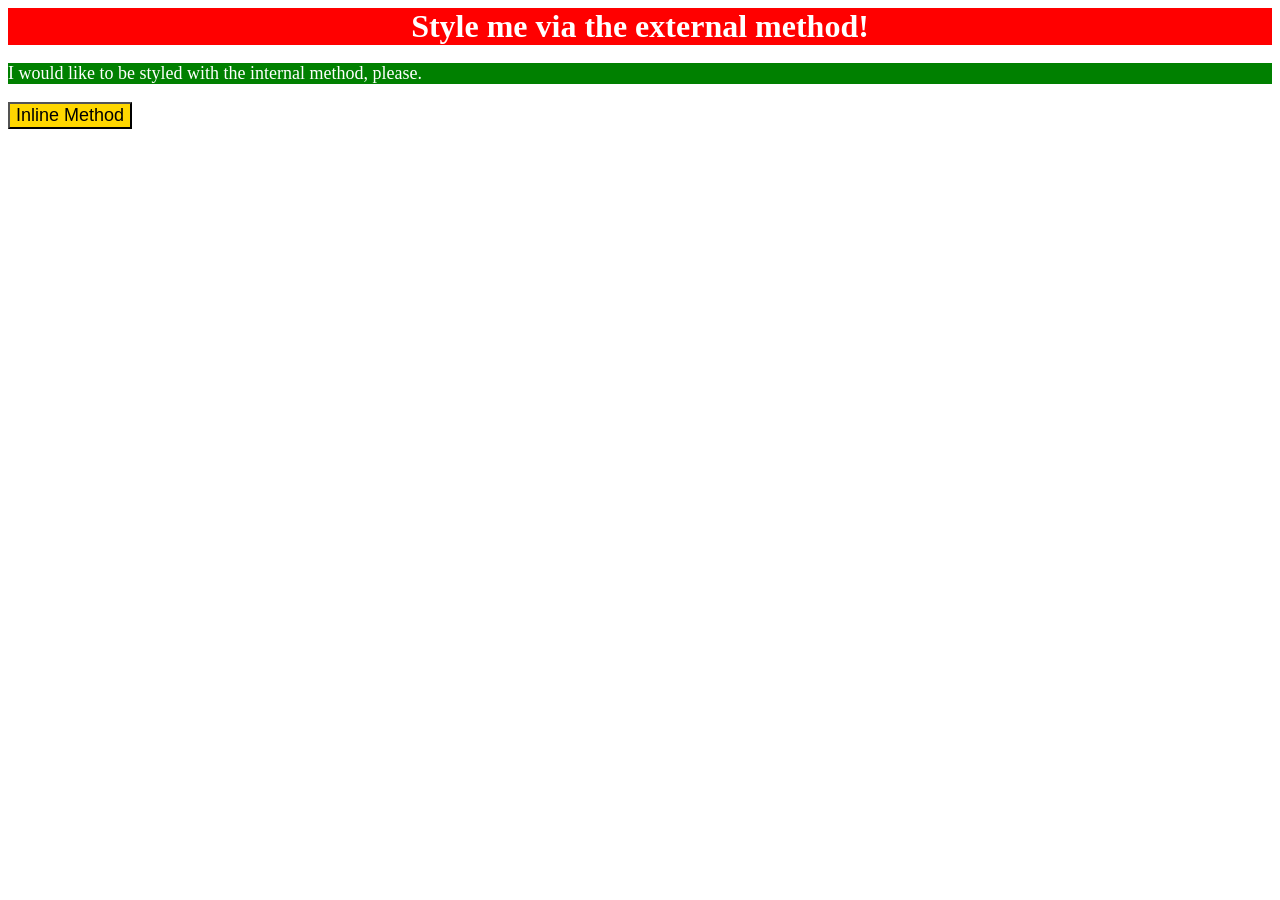
<file: foundations/intro-to-css/01-css-methods/index.html>
<!DOCTYPE html>
<html lang="en">
  <head>
    <meta charset="UTF-8">
    <meta http-equiv="X-UA-Compatible" content="IE=edge">
    <meta name="viewport" content="width=device-width, initial-scale=1.0">
    <title>Methods for Adding CSS</title>
    <link rel="stylesheet" href="styles.css">
    
    <style>
      p{
        background-color: green; 
        color: white;
        font-size: 18px;
      }
    </style>
  </head>
  <body>
    <div>Style me via the external method!</div>
    <p>I would like to be styled with the internal method, please.</p>
    <button style="background-color: gold; font-size: 18px;">Inline Method</button>
  </body>
</html>
</file>
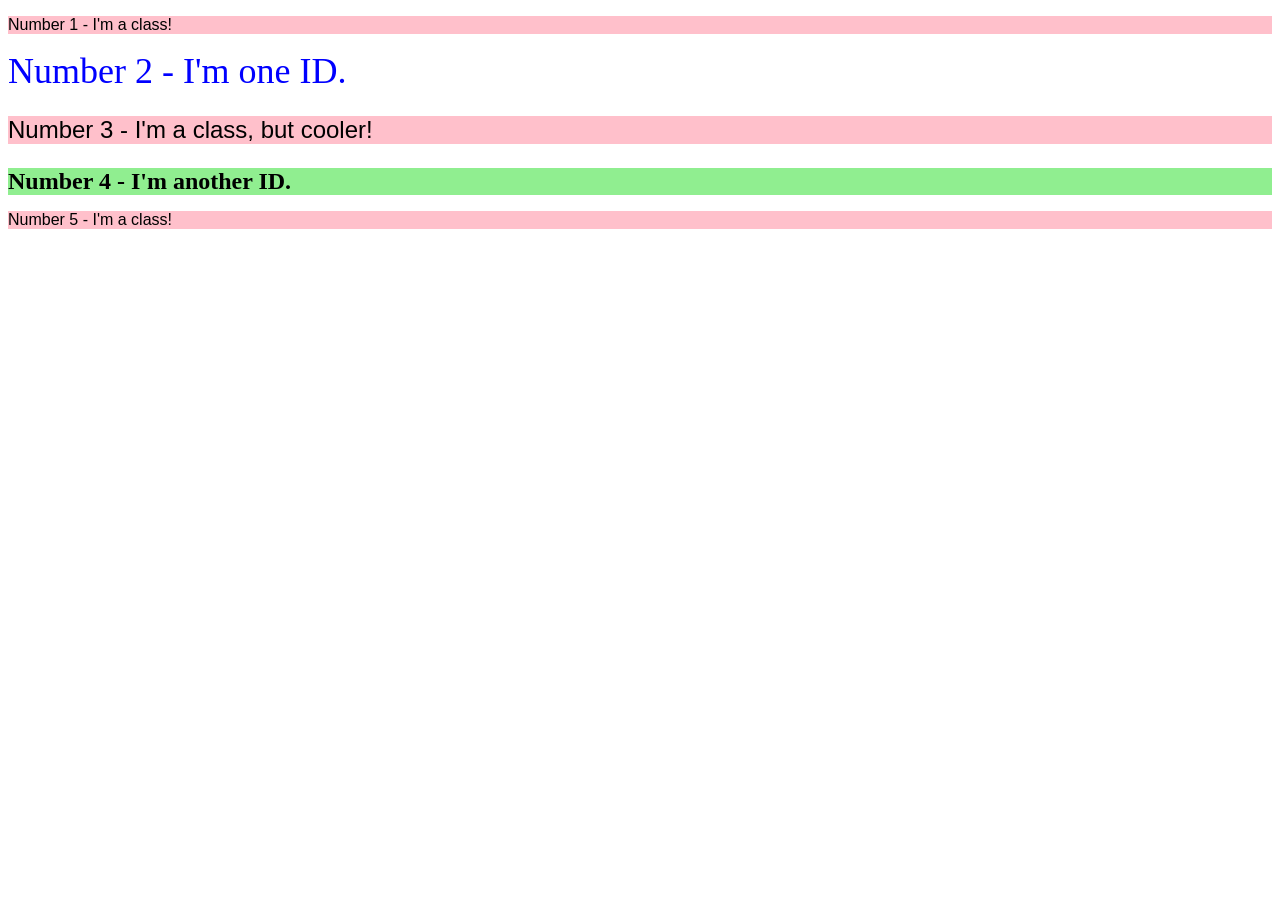
<file: foundations/intro-to-css/02-class-id-selectors/index.html>
<!DOCTYPE html>
<html lang="en">
  <head>
    <meta charset="UTF-8">
    <meta http-equiv="X-UA-Compatible" content="IE=edge">
    <meta name="viewport" content="width=device-width, initial-scale=1.0">
    <title>Class and ID Selectors</title>
    <link rel="stylesheet" href="style.css">
  </head>
  <body>
    <p class="odd">Number 1 - I'm a class!</p>
    <div id="second">Number 2 - I'm one ID.</div>
    <p class="odd change-font-size">Number 3 - I'm a class, but cooler!</p>
    <div id="forth">Number 4 - I'm another ID.</div>
    <p class="odd">Number 5 - I'm a class!</p>
  </body>
</html>
</file>
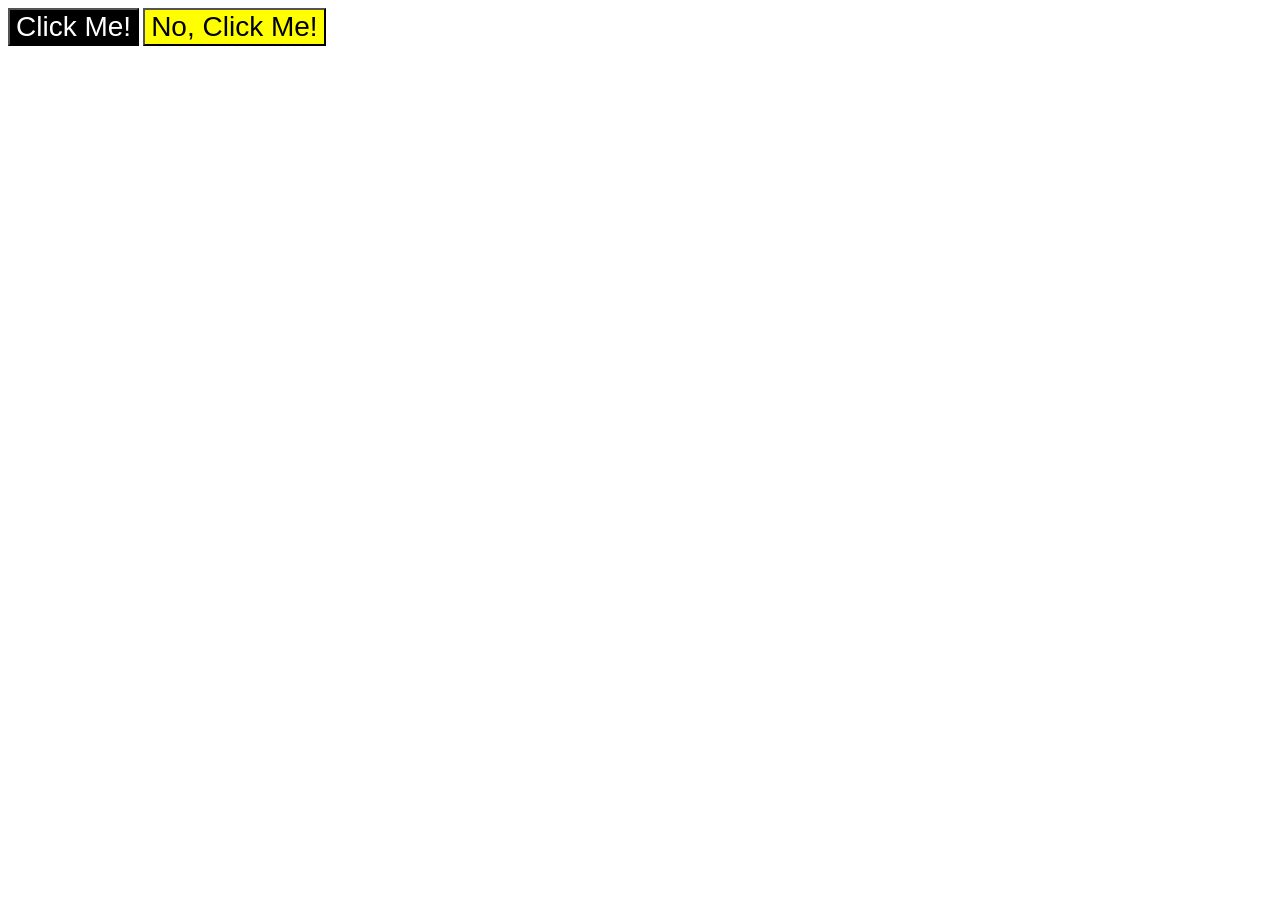
<file: foundations/intro-to-css/03-grouping-selectors/index.html>
<!DOCTYPE html>
<html lang="en">
  <head>
    <meta charset="UTF-8">
    <meta http-equiv="X-UA-Compatible" content="IE=edge">
    <meta name="viewport" content="width=device-width, initial-scale=1.0">
    <title>Grouping Selectors</title>
    <link rel="stylesheet" href="style.css">
  </head>
  <body>
    <button class="button-1">Click Me!</button>
    <button class="button-2">No, Click Me!</button>
  </body>
</html>
</file>
<file: foundations/intro-to-css/01-css-methods/styles.css>
div {
    background-color: red;
    color: white;
    font-weight: bold;
    font-size: 32px;
    text-align: center;
}
</file>
<file: foundations/intro-to-css/02-class-id-selectors/style.css>
.odd {
    background-color: #ffc0cb;
    font-family: Verdana, 'Deja vu', sans-serif ;
}

#second {
    color: #0000ff;
    font-size: 36px;
}

.change-font-size {
    font-size: 24px;
}

#forth {
    background-color: #90ee90;
    font-size: 24px;
    font-weight: bold;
}
</file>
<file: foundations/intro-to-css/03-grouping-selectors/style.css>
.button-1,
.button-2 {
    font-size: 28px;
    font-family: Helvetica, 'Times New Roman', 'Sans-serif';
}

.button-1{
    background-color: black;
    color: white;
}

.button-2{
    background-color: yellow;
    
}
</file>
